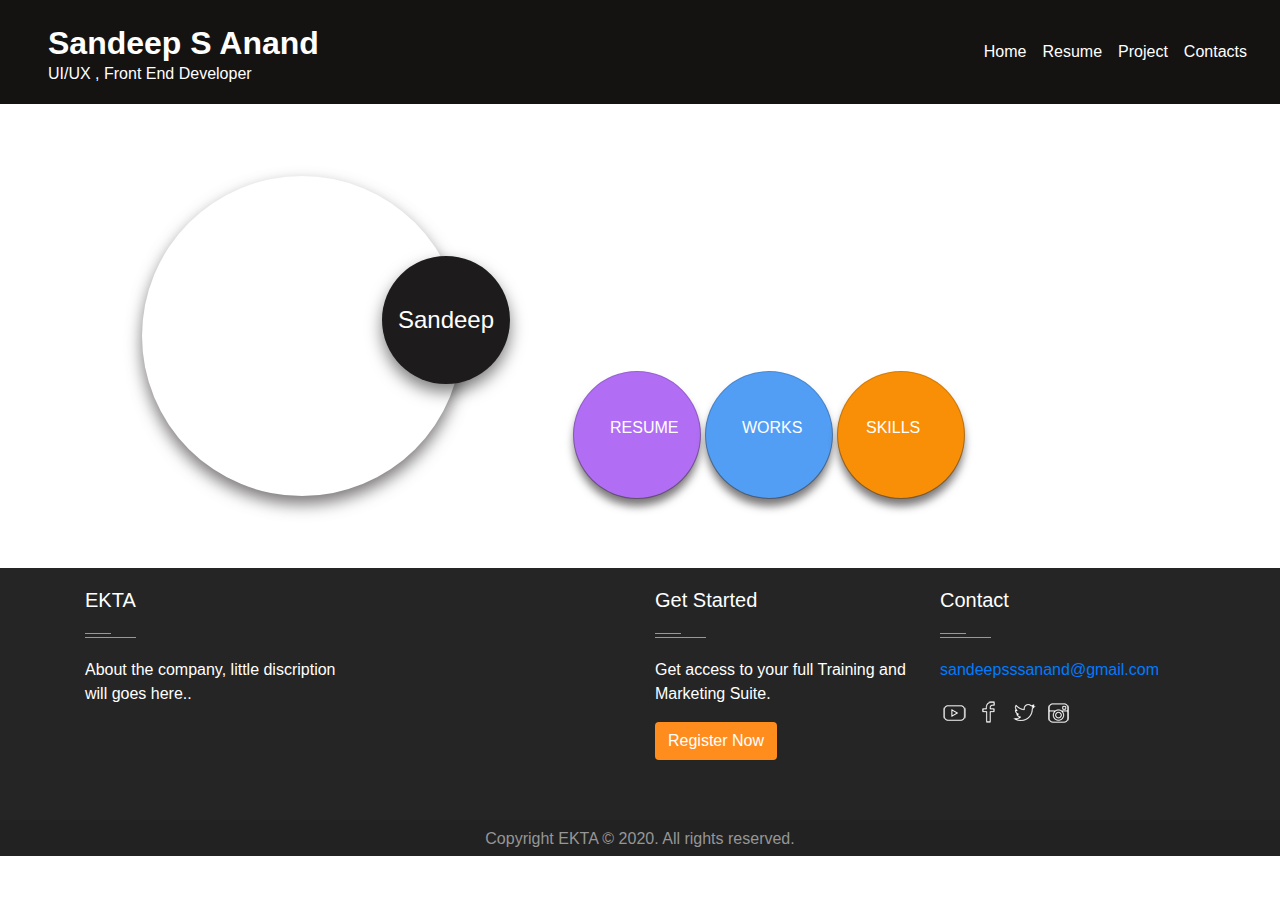
<file: index.html>
<!DOCTYPE html>
<html lang="en">
<head>
    <meta charset="UTF-8">
    <meta http-equiv="X-UA-Compatible" content="IE=edge">
    <meta name="viewport" content="width=device-width, initial-scale=1.0">
    <title>Sandeep S Anand</title>
    <link rel="icon" href="https://lh3.googleusercontent.com/ogw/ADGmqu8B2FtDTN6lIIN45NDuYG3EBupk6EC7F9yWJX1g2g=s83-c-mo" sizes="16x16" type="image/png">
    <link rel="stylesheet" href="https://maxcdn.bootstrapcdn.com/bootstrap/4.0.0/css/bootstrap.min.css" integrity="sha384-Gn5384xqQ1aoWXA+058RXPxPg6fy4IWvTNh0E263XmFcJlSAwiGgFAW/dAiS6JXm" crossorigin="anonymous">
    <link href="external2.css" type ="text/css" rel="stylesheet">
    
</head>
<body>
    <header class=" navbar-light text-white" style="background-color: #141312; ">
    <div class="row">
    <div class=" col-md-6 col-9  ">
        <h2 class="font-weight-bold pl-5 JJ pt-4 ml-auto my-auto text-white align-items-center">Sandeep S Anand</h2>
        <p class="font-weight-light pl-5 JJ text-white" >UI/UX , Front End Developer</p2>
        
    </div> 
    <div class="col-xl-6 col-3 p-4 col-md-6 my-auto ml-auto">
        
          <nav class="navbar navbar-expand-lg navbar-dark ">
            <a class="navbar-brand" href="#"></a>
            <button class="navbar-toggler ml-auto text-white  " type="button" data-toggle="collapse" data-target="#navbarSupportedContent" aria-controls="navbarSupportedContent" aria-expanded="false" aria-label="Toggle navigation">
              <span class="navbar-toggler-icon "></span>
            </button>
            
          
            <div class="collapse navbar-collapse" id="navbarSupportedContent">
              <ul class="navbar-nav  ml-auto">
                <li class="nav-item active">
                  <a class="nav-link text-white" href="#">Home <span class="sr-only">(current)</span></a>
                </li>
                <li class="nav-item">
                  <a class="nav-link text-white" href="#">Resume</a>
                </li>
                <li class="nav-item ">
                    <li class="nav-item">
                        <a class="nav-link text-white" href="#">Project</a>
                      </li>
                  
                </li>
                <li class="nav-item">
                    <a class="nav-link text-white" href="#">Contacts</a>
                  </li>
              </ul>
             
            </div>
          </nav>
    </div>
    
    
    
    </header>
    <section style="background-image:url('https://images.unsplash.com/photo-1533134486753-c833f0ed4866?crop=entropy&cs=tinysrgb&fit=crop&fm=jpg&h=1080&ixid=MXwxfDB8MXxhbGx8fHx8fHx8fA&ixlib=rb-1.2.1&q=80&utm_campaign=api-credit&utm_medium=referral&utm_source=unsplash_source&w=1920') ;hover-zoom">
      
      <div class="container" >
        
        <div class="row align-items-center p-4">
          <div class="col-md-5  col-12 p-5 ">
            <div
             class="img-fluid rounded-circle p-5 kl col-12">
             <div class='text'>Sandeep</div>
            </div>
             
             

          </div>
          
          <div class="col-md-6 col-12 p-4">
              <h1 class="font-weight-bold text-white" style="font-size:80px;font:Arial,Helvetica,sans-serif;">Hello,</h1>
              <p1 class="font-weight-light text-white font" style="font-size: 46px;">a bit about me...</p1>
            
              <div class="row pt-4 ">
                <div class="col-md-3 col-4">
                  <div class="card rounded-circle text-white" style="width:8rem;height: 8rem;background-color: rgb(177, 110, 245);">
                    <div class="card-body ">
                      <P class="card-title pt-4 ml-3 font-weight-normal" >RESUME</P>
                      
                      
                      
                    </div>
                  </div>
                </div>
                <div class="col-md-3 col-4 ">
                  <div class="card rounded-circle text-white" style="width:8rem;height: 8rem;background-color: rgb(82, 158, 245)">
                    <div class="card-body">
                      <P class="card-title  pt-4 ml-3 font-weight-normal" >WORKS</P>
                     
                      
                    </div>
                  </div>
                </div>
                <div class="col-md-3 col-4 col-xl-5">
                  <div class="card rounded-circle text-white " style="width:8rem;height: 8rem;background-color: rgb(248, 143, 6);">
                    <div class="card-body">
                      <P class="card-title pt-4 ml-2 font-weight-normal align-items-center">SKILLS</P>
                      
                      
                      
                    </div>
                  </div>
                </div>
              </div>

                  </div>
                  
                </div>
                
              </div>


            </div>
            
            
         
            
            
          
          
          
        </div>
      </div>
      
    
    </section>
    <footer id="footer" class="footer-1">
      <div class="main-footer widgets-dark typo-light">
        <div class="container">
          <div class="row">
    
            <div class="col-xs-12 col-sm-6 col-md-3">
              <div class="widget subscribe no-box">
                <h5 class="widget-title">EKTA<span></span></h5>
                <p>About the company, little discription will goes here.. </p>
              </div>
            </div>
    
            <div class="col-xs-12 col-sm-6 col-md-3">
              
            </div>
    
            <div class="col-xs-12 col-sm-6 col-md-3">
              <div class="widget no-box">
                <h5 class="widget-title">Get Started<span></span></h5>
                <p>Get access to your full Training and Marketing Suite.</p>
                <a class="btn" href="#." target="_blank">Register Now</a>
              </div>
            </div>
    
            <div class="col-xs-12 col-sm-6 col-md-3">
    
              <div class="widget no-box">
                <h5 class="widget-title">Contact <span></span></h5>
    
                <p><a href="sandeepsssanand@gmail.com" title="glorythemes">sandeepsssanand@gmail.com</a></p>
                <ul class="social-footer2">
                  <li class=""><a title="youtube" target="_blank" href="https://www.youtube.com/"><img alt="youtube" width="30" height="30" src="[data-uri]"></a></li>
                  <li class=""><a href="https://www.facebook.com/zandeep.s.anand/" target="_blank" title="Facebook"><img alt="Facebook" width="30" height="30" src="[data-uri]"></a></li>
                  <li class=""><a href="https://twitter.com" target="_blank" title="Twitter"><img alt="Twitter" width="30" height="30" src="[data-uri]"></a></li>
                  <li class=""><a title="instagram" target="_blank" href="https://www.instagram.com/zandeeps/"><img alt="instagram" width="30" height="30" src="[data-uri]"></a></li>
                </ul>
              </div>
            </div>
    
          </div>
        </div>
      </div>
    
      <div class="footer-copyright">
        <div class="container">
          <div class="row">
            <div class="col-md-12 text-center">
              <p>Copyright EKTA © 2020. All rights reserved.</p>
            </div>
          </div>
        </div>
      </div>
    </footer> 
    <script src="https://code.jquery.com/jquery-3.2.1.slim.min.js" integrity="sha384-KJ3o2DKtIkvYIK3UENzmM7KCkRr/rE9/Qpg6aAZGJwFDMVNA/GpGFF93hXpG5KkN" crossorigin="anonymous"></script>
<script src="https://cdnjs.cloudflare.com/ajax/libs/popper.js/1.12.9/umd/popper.min.js" integrity="sha384-ApNbgh9B+Y1QKtv3Rn7W3mgPxhU9K/ScQsAP7hUibX39j7fakFPskvXusvfa0b4Q" crossorigin="anonymous"></script>
<script src="https://maxcdn.bootstrapcdn.com/bootstrap/4.0.0/js/bootstrap.min.js" integrity="sha384-JZR6Spejh4U02d8jOt6vLEHfe/JQGiRRSQQxSfFWpi1MquVdAyjUar5+76PVCmYl" crossorigin="anonymous"></script>

</body>
</html>
</file>
<file: external2.css>
.JJ{
  cursor:pointer ;
}
.kl{
    display: block;
  position: relative;
  width: 20rem;
  height: 20rem;
  cursor: pointer;
  background: url(https://media-exp1.licdn.com/dms/image/C4D03AQEts_mlsK9Ncg/profile-displayphoto-shrink_800_800/0/1616834440056?e=1622073600&v=beta&t=07H4EhVcb4nK4HXK4v4HfDNQS1cCS39X5FMg_GD-3bk) no-repeat 100% 50%;
  background-size: 120%;

  border-radius: 50%;
  transition: all 0.5s cubic-bezier(0.55, 0, 0.1, 1);
  box-shadow: 0px 0.5rem 1rem rgba(78, 74, 74, 0.75);
}
.kl:hover {
    box-shadow: 0px 0.5rem 2rem rgba(0, 0, 0, 0.75);
    background-position: 0% 50%;
}
.kl:hover .text {
    transform: rotate(-45deg) translate(0px) rotate(-315deg);
    background: rgba(102, 51, 153, 0.5);
    width: 20rem;
    letter-spacing: 1rem;
    line-height: 20rem;
    height: 20rem;
    margin-top: -10rem;
    margin-left: -10rem;
    transition: all 0.5s cubic-bezier(0.55, 0, 0.1, 1), letter-spacing 1.5s ease-out;
  }
  .kl .text {
    display: block;
    position: absolute;
    width: 8rem;
    height: 8rem;
    line-height: 8rem;
    left: 50%;
    top: 50%;
    margin-top: -5rem;
    margin-left: -5rem;
    font-size: 1.5rem;
    font-family: Raleway, sans-serif;
    text-align: center;
    color: #fff;
    border-radius: 50%;
    background:#1d1b1b;
    transform: rotate(-180deg) translate(-10rem) rotate(180deg);
    box-shadow: 0px 0.5rem 1rem rgba(0, 0, 0, 0.5);
    transition: all 0.5s cubic-bezier(0.55, 0, 0.1, 1);
  }

.card-body:hover .card-title {
  transform: ;
  background: ;
  width: 5.5rem;
  cursor: pointer;
  letter-spacing: 0.3rem;
  line-height: 1rem;
  height: 0rem;
  margin-top: ;
  margin-left: ;
  transition: all 0.5s cubic-bezier(0.55, 0, 0.1, 1), letter-spacing 1.5s ease-out;
}
.card-body{
  cursor: pointer;
  border-radius: 50%;
  border-color: rgb(218, 12, 12);
  box-shadow: 0px 0.5rem 0.5rem rgba(78, 74, 74, 0.75);}

  footer .main-footer{	padding: 20px 0;	background: #252525;}
  footer ul{	padding-left: 0;	list-style: none;}
  
  /* Copy Right Footer */
  .footer-copyright {	background: #222;	padding: 5px 0;}
  .footer-copyright .logo {    display: inherit;}
  .footer-copyright nav {    float: right;    margin-top: 5px;}
  .footer-copyright nav ul {	list-style: none;	margin: 0;	padding: 0;}
  .footer-copyright nav ul li {	border-left: 1px solid #505050;	display: inline-block;	line-height: 12px;	margin: 0;	padding: 0 8px;}
  .footer-copyright nav ul li a{	color: #969696;}
  .footer-copyright nav ul li:first-child {	border: medium none;	padding-left: 0;}
  .footer-copyright p {	color: #969696;	margin: 2px 0 0;}
  
  /* Footer Top */
  .footer-top{	background: #252525;	padding-bottom: 30px;	margin-bottom: 30px;	border-bottom: 3px solid #222;}
  
  /* Footer transparent */
  footer.transparent .footer-top, footer.transparent .main-footer{	background: transparent;}
  footer.transparent .footer-copyright{	background: none repeat scroll 0 0 rgba(0, 0, 0, 0.3) ;}
  
  /* Footer light */
  footer.light .footer-top{	background: #f9f9f9;}
  footer.light .main-footer{	background: #f9f9f9;}
  footer.light .footer-copyright{	background: none repeat scroll 0 0 rgba(255, 255, 255, 0.3) ;}
  
  /* Footer 4 */
  .footer- .logo {    display: inline-block;}
  
  /*==================== 
    Widgets 
  ====================== */
  .widget{	padding: 20px;	margin-bottom: 40px;}
  .widget.widget-last{	margin-bottom: 0px;}
  .widget.no-box{	padding: 0;	background-color: transparent;	margin-bottom: 40px;
    box-shadow: none; -webkit-box-shadow: none; -moz-box-shadow: none; -ms-box-shadow: none; -o-box-shadow: none;}
  .widget.subscribe p{	margin-bottom: 18px;}
  .widget li a{	color: #ff8d1e;}
  .widget li a:hover{	color: #4b92dc;}
  .widget-title {margin-bottom: 20px;}
  .widget-title span {background: #839FAD none repeat scroll 0 0;display: block; height: 1px;margin-top: 25px;position: relative;width: 20%;}
  .widget-title span::after {background: inherit;content: "";height: inherit;    position: absolute;top: -4px;width: 50%;}
  .widget-title.text-center span,.widget-title.text-center span::after {margin-left: auto;margin-right:auto;left: 0;right: 0;}
  .widget .badge{	float: right;	background: #7f7f7f;}
  
  .typo-light h1, 
  .typo-light h2, 
  .typo-light h3, 
  .typo-light h4, 
  .typo-light h5, 
  .typo-light h6,
  .typo-light p,
  .typo-light div,
  .typo-light span,
  .typo-light small{	color: #fff;}
  
  ul.social-footer2 {	margin: 0;padding: 0;	width: auto;}
  ul.social-footer2 li {display: inline-block;padding: 0;}
  ul.social-footer2 li a:hover {background-color:#ff8d1e;}
  ul.social-footer2 li a {display: block;	height:30px;width: 30px;text-align: center;}
  .btn{background-color: #ff8d1e; color:#fff;}
  .btn:hover, .btn:focus, .btn.active {background: #4b92dc;color: #fff;
  -webkit-box-shadow: 0 15px 30px rgba(0, 0, 0, 0.1);
  -moz-box-shadow: 0 15px 30px rgba(0, 0, 0, 0.1);
  -ms-box-shadow: 0 15px 30px rgba(0, 0, 0, 0.1);
  -o-box-shadow: 0 15px 30px rgba(0, 0, 0, 0.1);
  box-shadow: 0 15px 30px rgba(0, 0, 0, 0.1);
  -webkit-transition: all 250ms ease-in-out 0s;
  -moz-transition: all 250ms ease-in-out 0s;
  -ms-transition: all 250ms ease-in-out 0s;
  -o-transition: all 250ms ease-in-out 0s;
  transition: all 250ms ease-in-out 0s;
  
  }
</file>
